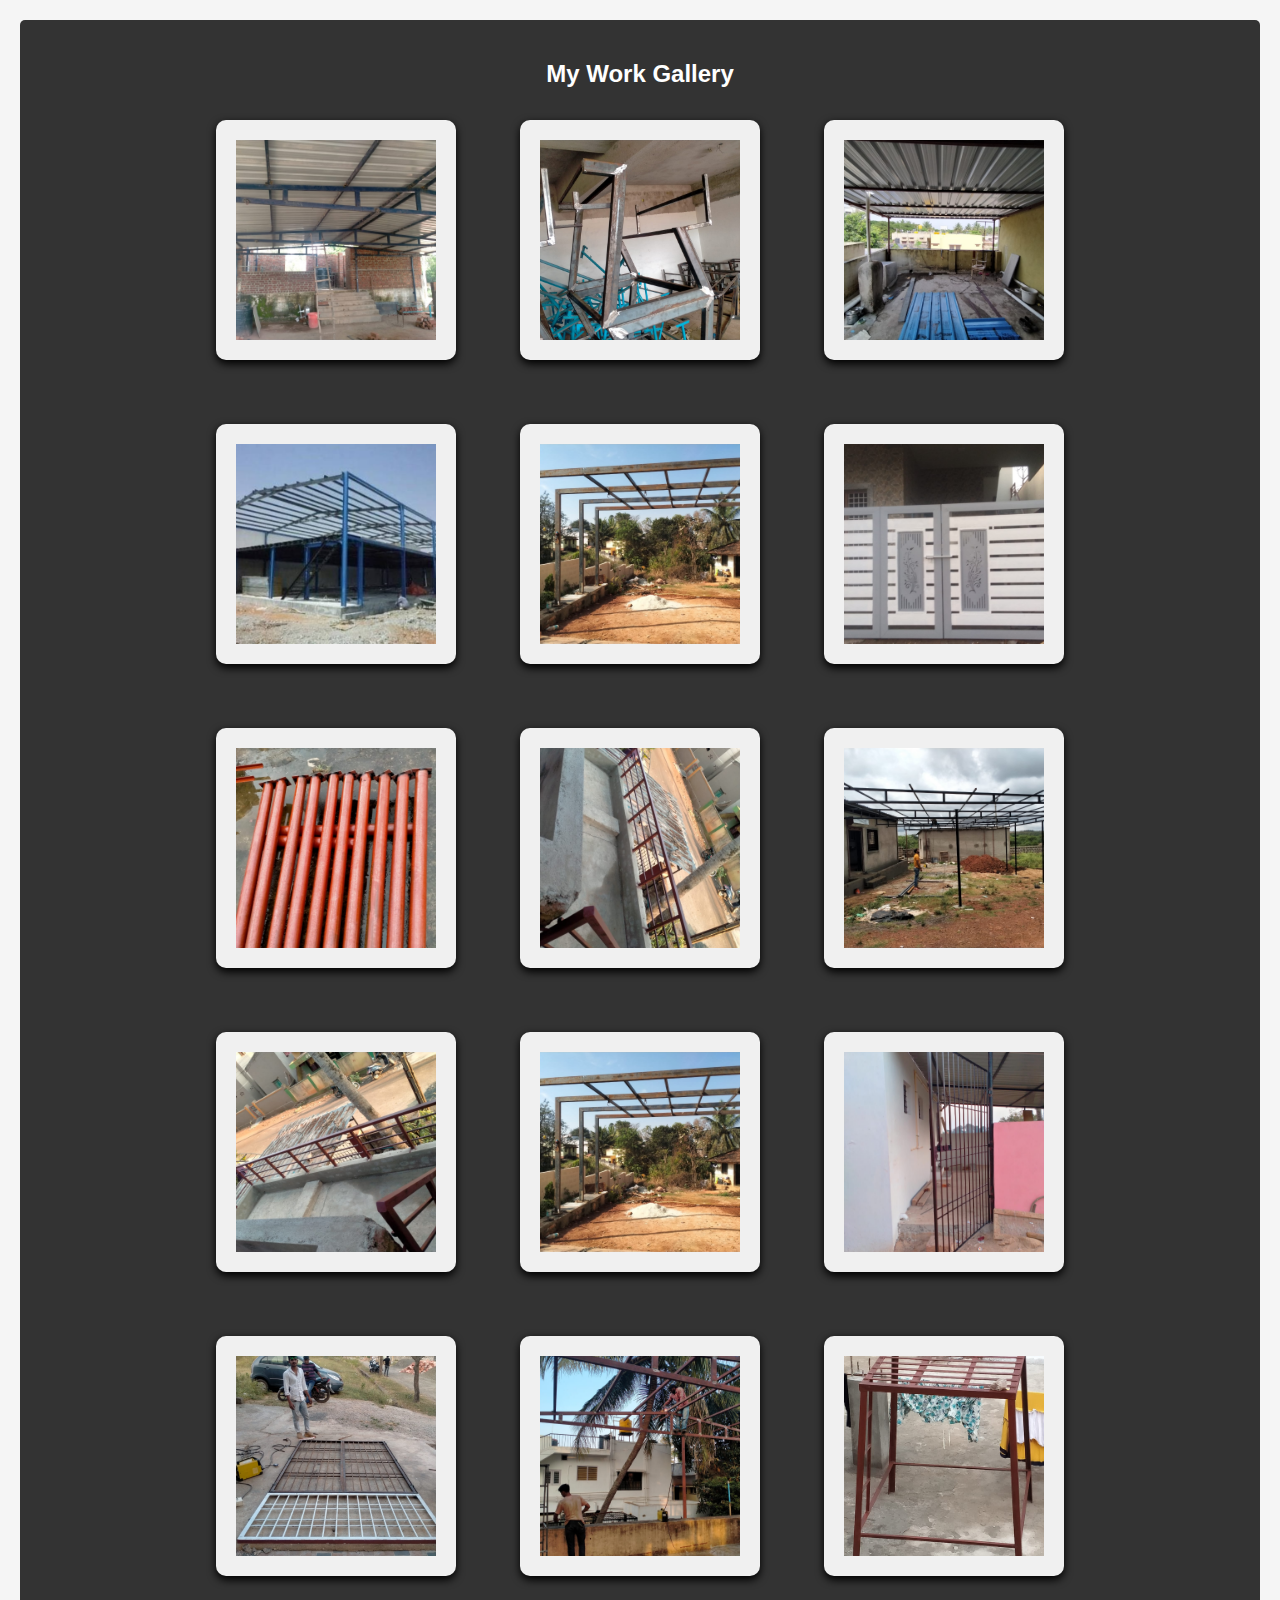
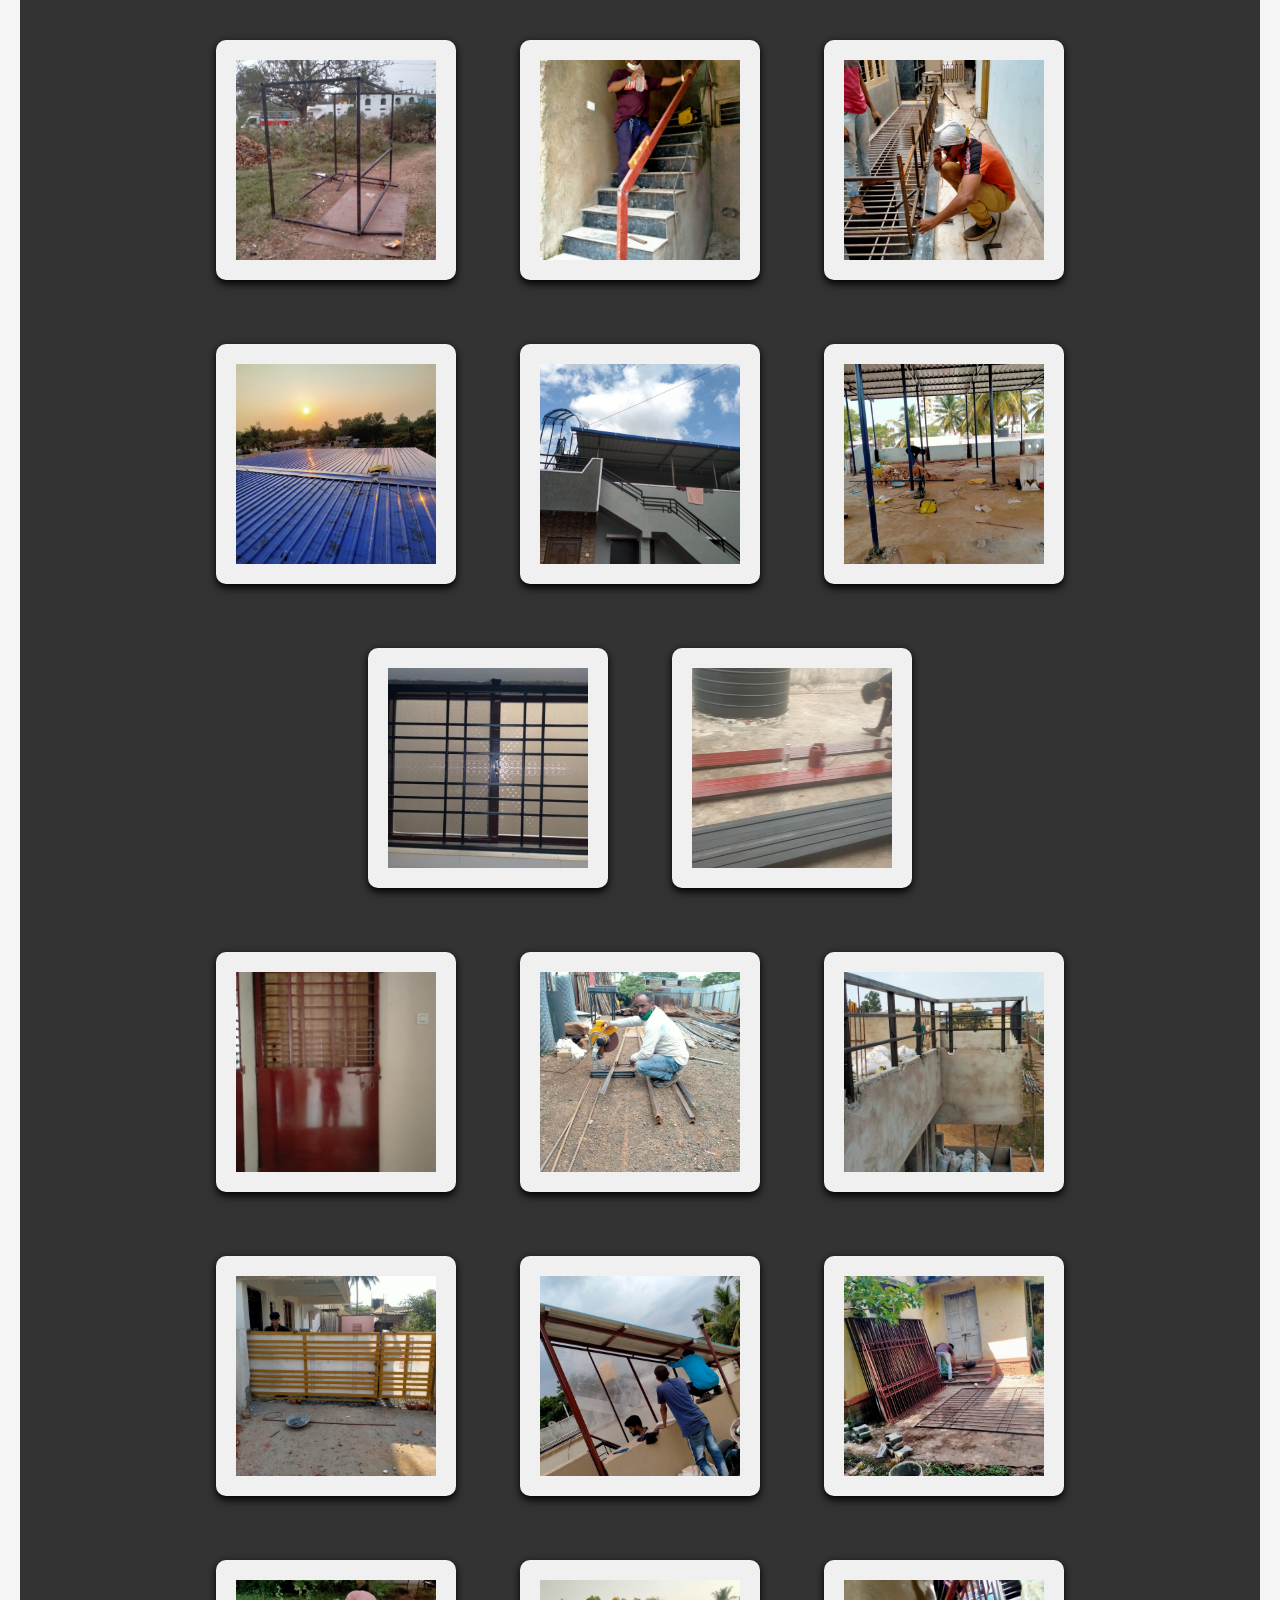
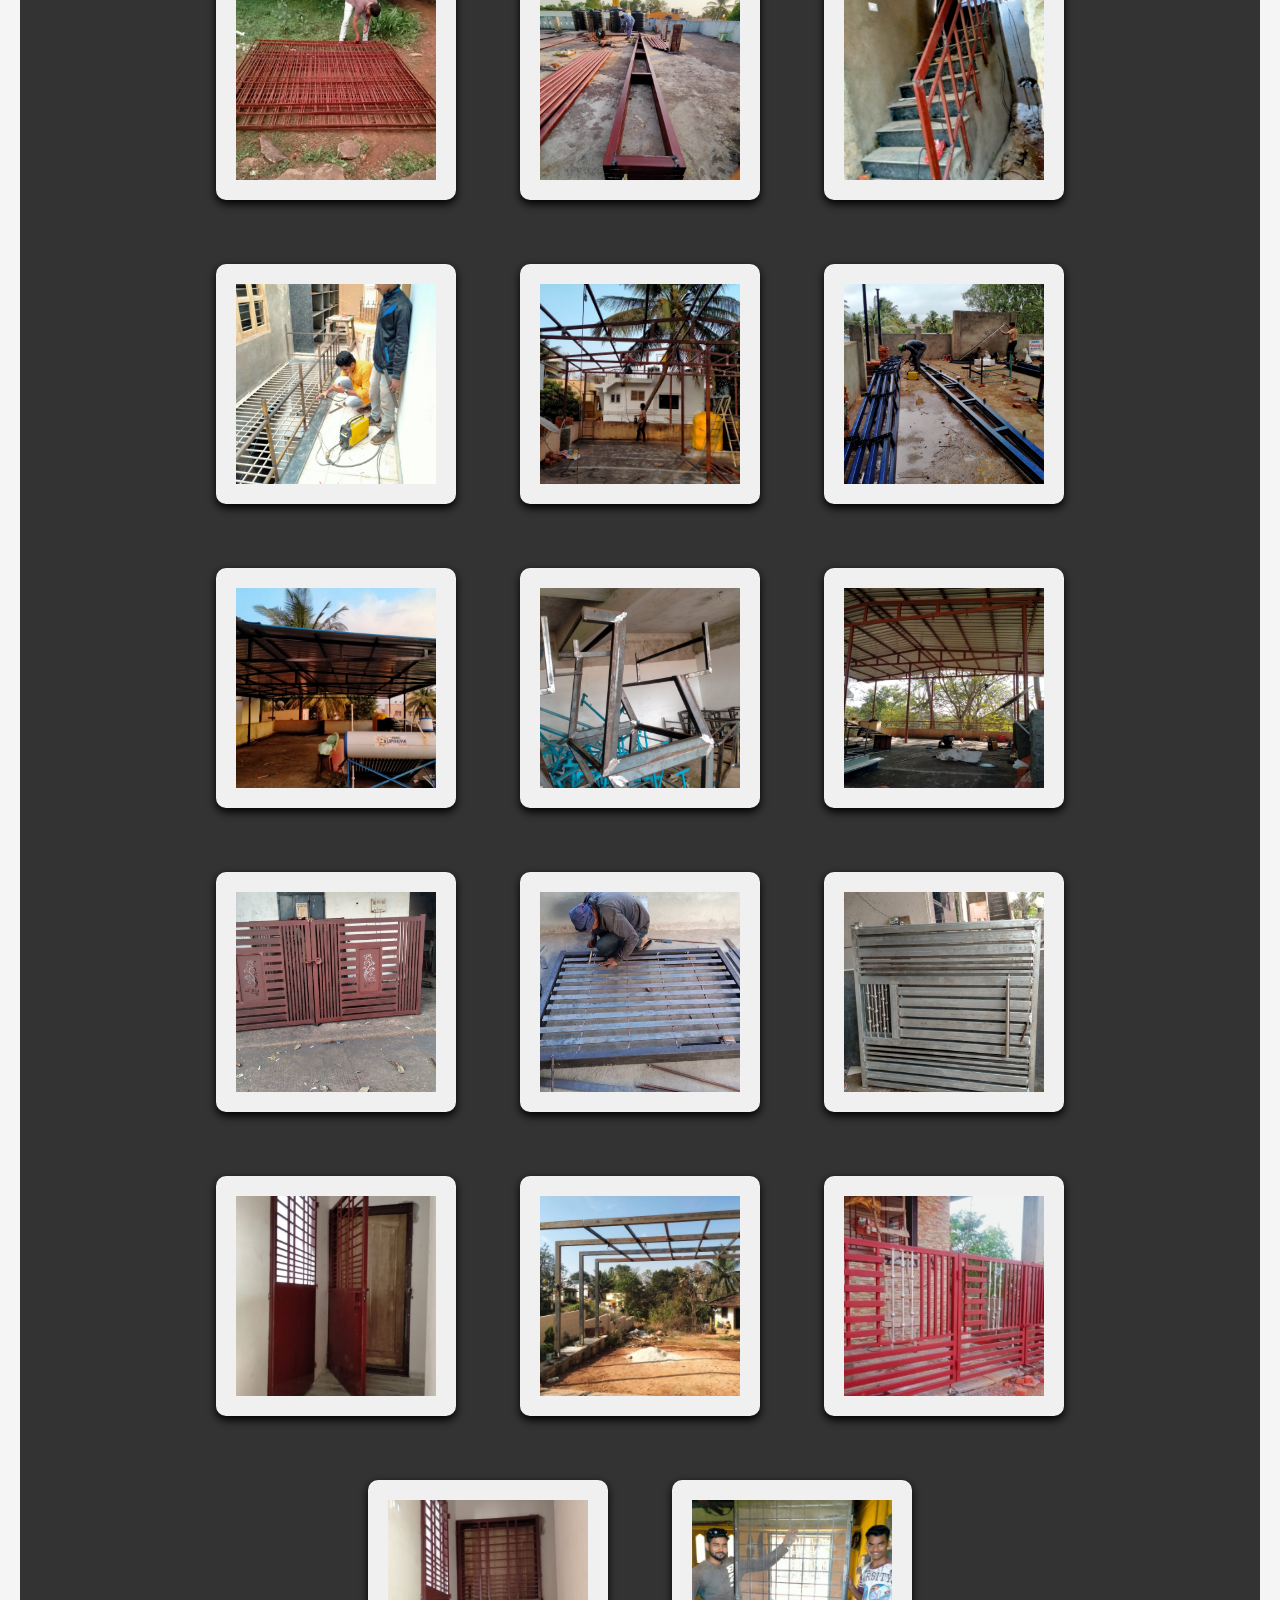
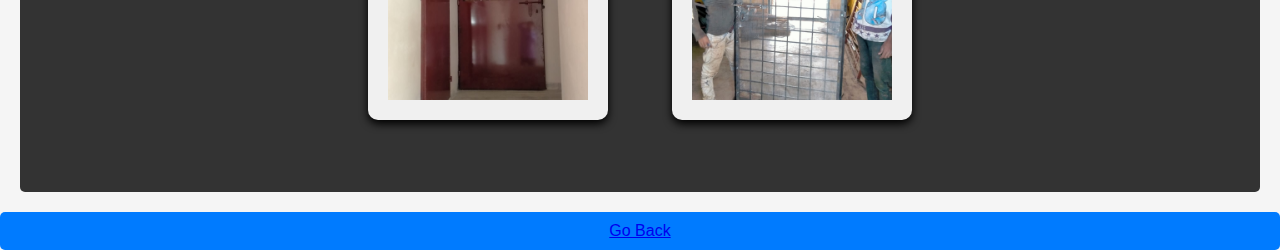
<file: gallery.html>
<!DOCTYPE html>
<html lang="en">
  <head>
    <meta charset="UTF-8" />
    <meta name="viewport" content="width=device-width, initial-scale=1.0" />
    <title>Gallery Wasim welder</title>
    <link rel="stylesheet" href="style.css" />
  </head>
  <body>
    <section id="gallery" class="project">
      <h2 class="mg">My Work Gallery</h2>
      <div class="box-container">
        <a href="images/g1.png" data-lightbox="gallery" data-title="Image 1">
          <div class="box">
            <img src="images/g1.png" alt="gallery" />
          </div>
        </a>

        <a href="images/g34.png" data-lightbox="gallery" data-title="Image 2">
          <div class="box">
            <img src="images/g34.png" alt="gallery" />
          </div>
        </a>

        <a href="images/g6.png" data-lightbox="gallery" data-title="Image 3">
          <div class="box">
            <img src="images/g6.png" alt="gallery" />
          </div>
        </a>

        <a href="images/g45.png" data-lightbox="gallery" data-title="Image 4">
          <div class="box">
            <img src="images/g45.png" alt="gallery" />
          </div>
        </a>

        <a href="images/g40.png" data-lightbox="gallery" data-title="Image 5">
          <div class="box">
            <img src="images/g40.png" alt="gallery" />
          </div>
        </a>

        <a href="images/g47.png" data-lightbox="gallery" data-title="Image 6">
          <div class="box">
            <img src="images/g47.png" alt="gallery" />
          </div>
        </a>
        <a href="images/g2.png" data-lightbox="gallery" data-title="Image 7">
          <div class="box">
            <img src="images/g2.png" alt="gallery" />
          </div>
        </a>

        <a href="images/g3.png" data-lightbox="gallery" data-title="Image 8">
          <div class="box">
            <img src="images/g3.png" alt="gallery" />
          </div>
        </a>

        <a href="images/g4.png" data-lightbox="gallery" data-title="Image 9">
          <div class="box">
            <img src="images/g4.png" alt="gallery" />
          </div>
        </a>

        <a href="images/g5.png" data-lightbox="gallery" data-title="Image 10">
          <div class="box">
            <img src="images/g5.png" alt="gallery" />
          </div>
        </a>

        <a href="images/g7.png" data-lightbox="gallery" data-title="Image 11">
          <div class="box">
            <img src="images/g40.png" alt="gallery" />
          </div>
        </a>

        <a href="images/g7.png" data-lightbox="gallery" data-title="Image 12">
          <div class="box">
            <img src="images/g7.png" alt="gallery" />
          </div>
        </a>
        <div class="box-container">
          <a href="images/g8.png" data-lightbox="gallery" data-title="Image 1">
            <div class="box">
              <img src="images/g8.png" alt="gallery" />
            </div>
          </a>

          <a href="images/g9.png" data-lightbox="gallery" data-title="Image 2">
            <div class="box">
              <img src="images/g9.png" alt="gallery" />
            </div>
          </a>

          <a href="images/g10.png" data-lightbox="gallery" data-title="Image 3">
            <div class="box">
              <img src="images/g10.png" alt="gallery" />
            </div>
          </a>

          <a href="images/g11.png" data-lightbox="gallery" data-title="Image 4">
            <div class="box">
              <img src="images/g11.png" alt="gallery" />
            </div>
          </a>

          <a href="images/g12.png" data-lightbox="gallery" data-title="Image 5">
            <div class="box">
              <img src="images/g12.png" alt="gallery" />
            </div>
          </a>

          <a href="images/g13.png" data-lightbox="gallery" data-title="Image 6">
            <div class="box">
              <img src="images/g13.png" alt="gallery" />
            </div>
          </a>

          <a href="images/g15.png" data-lightbox="gallery" data-title="Image 8">
            <div class="box">
              <img src="images/g15.png" alt="gallery" />
            </div>
          </a>

          <a href="images/g16.png" data-lightbox="gallery" data-title="Image 9">
            <div class="box">
              <img src="images/g16.png" alt="gallery" />
            </div>
          </a>

          <a
            href="images/g17.png18"
            data-lightbox="gallery"
            data-title="Image 10"
          >
            <div class="box">
              <img src="images/g17.png" alt="gallery" />
            </div>
          </a>

          <a
            href="images/g18.png"
            data-lightbox="gallery"
            data-title="Image 11"
          >
            <div class="box">
              <img src="images/g18.png" alt="gallery" />
            </div>
          </a>

          <a
            href="images/g19.png"
            data-lightbox="gallery"
            data-title="Image 12"
          >
            <div class="box">
              <img src="images/g19.png" alt="gallery" />
            </div>
          </a>
        </div>
        <a href="images/g20.png" data-lightbox="gallery" data-title="Image 13">
          <div class="box">
            <img src="images/g20.png" alt="gallery" />
          </div>
        </a>

        <a href="images/g21.png" data-lightbox="gallery" data-title="Image 14">
          <div class="box">
            <img src="images/g21.png" alt="gallery" />
          </div>
        </a>

        <a href="images/g22.png" data-lightbox="gallery" data-title="Image 15">
          <div class="box">
            <img src="images/g22.png" alt="gallery" />
          </div>
        </a>

        <a href="images/g23.png" data-lightbox="gallery" data-title="Image 16">
          <div class="box">
            <img src="images/g23.png" alt="gallery" />
          </div>
        </a>

        <a href="images/g24.png" data-lightbox="gallery" data-title="Image 17">
          <div class="box">
            <img src="images/g24.png" alt="gallery" />
          </div>
        </a>

        <a href="images/g25.png" data-lightbox="gallery" data-title="Image 6">
          <div class="box">
            <img src="images/g25.png" alt="gallery" />
          </div>
        </a>
        <a href="images/g26.png" data-lightbox="gallery" data-title="Image 7">
          <div class="box">
            <img src="images/g26.png" alt="gallery" />
          </div>
        </a>

        <a href="images/g27.png" data-lightbox="gallery" data-title="Image 8">
          <div class="box">
            <img src="images/g27.png" alt="gallery" />
          </div>
        </a>

        <a href="images/g28.png" data-lightbox="gallery" data-title="Image 9">
          <div class="box">
            <img src="images/g28.png" alt="gallery" />
          </div>
        </a>

        <a href="images/g29.png" data-lightbox="gallery" data-title="Image 10">
          <div class="box">
            <img src="images/g29.png" alt="gallery" />
          </div>
        </a>
        <a href="images/g31.png" data-lightbox="gallery" data-title="Image 12">
          <div class="box">
            <img src="images/g31.png" alt="gallery" />
          </div>
        </a>

        <a href="images/g32.png" data-lightbox="gallery" data-title="Image 1">
          <div class="box">
            <img src="images/g32.png" alt="gallery" />
          </div>
        </a>

        <a href="images/g33.png" data-lightbox="gallery" data-title="Image 2">
          <div class="box">
            <img src="images/g33.png" alt="gallery" />
          </div>
        </a>

        <a href="images/g34.png" data-lightbox="gallery" data-title="Image 3">
          <div class="box">
            <img src="images/g34.png" alt="gallery" />
          </div>
        </a>

        <a href="images/g35.png" data-lightbox="gallery" data-title="Image 4">
          <div class="box">
            <img src="images/g35.png" alt="gallery" />
          </div>
        </a>

        <a href="images/g36.png" data-lightbox="gallery" data-title="Image 5">
          <div class="box">
            <img src="images/g36.png" alt="gallery" />
          </div>
        </a>

        <a href="images/g37.png" data-lightbox="gallery" data-title="Image 6">
          <div class="box">
            <img src="images/g37.png" alt="gallery" />
          </div>
        </a>
        <a href="images/g38.png" data-lightbox="gallery" data-title="Image ">
          <div class="box">
            <img src="images/g38.png" alt="gallery" />
          </div>
        </a>

        <a href="images/g39.png" data-lightbox="gallery" data-title="Image 8">
          <div class="box">
            <img src="images/g39.png" alt="gallery" />
          </div>
        </a>

        <a href="images/g40.png" data-lightbox="gallery" data-title="Image 9">
          <div class="box">
            <img src="images/g40.png" alt="gallery" />
          </div>
        </a>

        <a
          href="images/g41.png18"
          data-lightbox="gallery"
          data-title="Image 10"
        >
          <div class="box">
            <img src="images/g41.png" alt="gallery" />
          </div>
        </a>

        <a href="images/g42.png" data-lightbox="gallery" data-title="Image 11">
          <div class="box">
            <img src="images/g42.png" alt="gallery" />
          </div>
        </a>

        <a href="images/g43.png" data-lightbox="gallery" data-title="Image 12">
          <div class="box">
            <img src="images/g43.png" alt="gallery" />
          </div>
        </a>
      </div>
    </section>

    <button class="gbtn"><a href="index.html">Go Back</a></button>
  </body>
</html>
</file>
<file: style.css>
/* Reset some default styles */
body,
h1,
h2,
p {
  margin: 0;
  padding: 0;
}

/* Basic styling */
body {
  font-family: Arial, sans-serif;
  background-color: #f5f5f5;
}

/* header section */
/* header section */
header {
  position: sticky;
  top: 0;
  z-index: 100;
  background-color: #333;
  color: #fff;
  padding: 10px 0;
  display: flex;
  align-items: center;
  justify-content: space-around;
}

/* ... other styles remain the same ... */

header .logo img {
  height: 4rem;
  border-radius: 50%;
}

nav ul {
  list-style-type: none;
  text-align: center;
  transition: all 0.3s ease-in-out;
}

nav li {
  display: inline;
  margin: 0 20px;
}

nav a {
  color: #fff;
  text-decoration: none;
  transition: color 0.3s ease-in-out;
}

nav a:hover {
  color: gold;
}
section {
  padding: 40px;
  background-color: #fff;
  margin: 20px;
  border-radius: 5px;
}

header .fa-bars {
  font-size: 2.5rem;
  color: #666;
  cursor: pointer;
  display: none;
}

.select {
  display: flex;
  align-items: center;
  justify-content: center;
}


nav ul li:first-child {
  display: inline;
  margin: 0 20px;
}

.select a {
  text-decoration: none;
  color: white;
}

.select a:hover {
  color: gold;
}

/* home section */
/* Style for the home section */
/* Apply styles to the section with ID "home" */
#home {
  background-color: #f5f5f5;
  padding: 20px;
}

/* Style the slideshow container */
.slideshow {
  display: flex;
  justify-content: center;
  align-items: center;
  margin-bottom: 20px;
}

.slideshow img {
  max-width: 100%;
  height: auto;
  margin: 0 10px;
  border: 2px solid #ddd;
  border-radius: 10px;
  box-shadow: 0 2px 4px rgba(0, 0, 0, 0.1);
}

/* Style the main content */
.main-content {
  text-align: center;
  font-family: Arial, sans-serif;
}

h1 {
  font-size: 36px;
  color: #333;
}

p {
  font-size: 18px;
  color: #666;
}

/* Style the phone number */
p:last-child {
  font-size: 20px;
  color: #666;
}

/* Style for the language dropdown container */
/* .language {
  display: inline-block;
  position: relative;
}

/* Style for the label */
.language label {
  font-weight: bold;
  margin-right: 10px;
}

/* Style for the select dropdown */
.language select {
  padding: 8px 12px;
  border: 1px solid #ccc;
  border-radius: 4px;
  background-color: #fff;
  font-size: 14px;
}

/* Style for the select dropdown arrow */
.language select::after {
  content: "\25BC"; /* Unicode character for a downward arrow */
  position: absolute;
  top: 50%;
  right: 10px;
  transform: translateY(-50%);
  pointer-events: none;
}

.counting {
  display: flex;
  justify-content: space-around;
  padding: 20px;
}

.box {
  text-align: center;
  padding: 20px;
  border-radius: 10px;
  background-color: #f0f0f0;
}

h1.count {
  font-size: 36px;
  margin: 0;
  color: #333;
}

h3 {
  font-size: 18px;
  margin: 10px 0;
  color: #777;
}

/* About section */
/* Style the 'about' section */
#about {
  background-color: #333;
  padding: 20px;
  text-align: center;
}

#about h2 {
  color: white;
}

/* Style the 'About Us' heading */
#about h2:first-child {
  font-size: 28px;
  color: white;
  margin-bottom: 20px;
}

/* Style the welder's name */
#about h2:last-child {
  font-size: 24px;
  color: #007bff;
  margin-top: 10px;
}

/* Style the paragraph */
#about p {
  font-size: 16px;
  color: white;
  line-height: 1.5;
}

/* Style the image */
#about img {
  max-width: 100%;
  border-radius: 10px;
  box-shadow: 0px 0px 10px rgba(0, 0, 0, 0.3);
  height: 50vh;
}

.social i {
  font-size: 2rem;
  text-decoration: none;
  color: black;
  padding: 10px;
  transition: color 0.3s ease-in-out; /* Add transition */
}

.social i:hover {
  color: gold;
}

/* services section */
#services h2 {
  text-align: center;
}
.first-line {
  display: flex;
  align-items: center;
  justify-content: center;
}

.first-line img {
  width: 25px;
  height: 250px;
  margin: 10px 10px 0 10px;
  align-items: center;
  justify-content: center;
  border-radius: 10px;
}

.first-line h4 {
  text-align: center;
}

.second-line {
  display: flex;
  align-items: center;
  justify-content: center;
}

.second-line img {
  width: 250px;
  height: 25px;
  margin: 10px 10px 0 10px;
  align-items: center;
  justify-content: center;
  border-radius: 10px;
}

.second-line h4 {
  text-align: center;
}

.first-line img,
.second-line img {
  width: 300px;
  height: 300px;
  margin: 10px 10px 0 10px;
  align-items: center;
  justify-content: center;
  border-radius: 10px;
  transition: transform 0.3s ease-in-out, box-shadow 0.3s ease-in-out; /* Add transitions */
}

.first-line img:hover,
.second-line img:hover {
  transform: scale(1.05); /* Scale up slightly on hover */
  box-shadow: 0px 0px 15px rgba(0, 0, 0, 0.3); /* Add box shadow on hover */
}

#services h3 {
  text-align: center;
  width: 30%;
  margin-left: 345px;
}

/* gallery section */
.project {
  min-height: 100vh;
  background: #333;
}

.project h2 {
  text-align: center;
  color: white;
}

.project .box-container {
  display: flex;
  justify-content: center;
  flex-wrap: wrap;
}

.project .box-container .box {
  height: 200px;
  width: 200px;
  margin: 2rem;
  border-radius: 10px;
  box-shadow: 0 0.2rem 0.5rem #000;
  overflow: hidden;
}

.project .box-container .box img {
  height: 100%;
  width: 100%;
  object-fit: cover;
}

.project .box-container .box img:hover {
  transform: scale(1.5);
}

.btn {
  display: flex;
  align-items: center;
  justify-content: center;
  text-align: center;
}
.mg {
  text-align: center;
}
.btn a {
  text-align: center;
  text-decoration: none;
  margin-left: 90vh;
}

.btn a:hover {
  color: gold;
}

/* Style the button with the "gbtn" class */
.gbtn {
  background-color: #007bff; /* Background color */
  color: #fff; /* Text color */
  padding: 10px 20px; /* Padding around the text */
  border: none; /* Remove the default button border */
  border-radius: 5px; /* Rounded corners */
  text-align: center; /* Center align text */
  text-decoration: none; /* Remove underlines from the link */
  display: inline-block; /* Make it an inline-block element */
  font-size: 16px; /* Font size */
  cursor: pointer; /* Show pointer cursor on hover */
  transition: background-color 0.3s ease; /* Smooth color transition on hover */
  width: 100%;
}

.gbtn a {
  width: 40vh;
}

/* Change button color on hover */
.gbtn:hover {
  background-color: #0056b3; /* Darker background color on hover */
}

/* contact section */

#contact {
  display: flex;
  flex-direction: column;
  align-items: center;
  justify-content: center;
  background-color: #f5f5f5;
  transition: background-color 0.3s ease;
}

#contact ul li {
  list-style: none;
}

#contact:hover {
  background-color: #333;
  color: #fff;
}

#contact:hover p {
  background-color: #333;
  color: #fff;
}

footer {
  text-align: center;
  padding: 10px 0;
  background-color: #333;
  color: #fff;
}

.container{
  display: flex;
  align-items: center;
  justify-content: center;
  height: 300px;
  width: 200px;
}

.container iframe{
  width: 100%;
  height: 100%;
}
</file>
